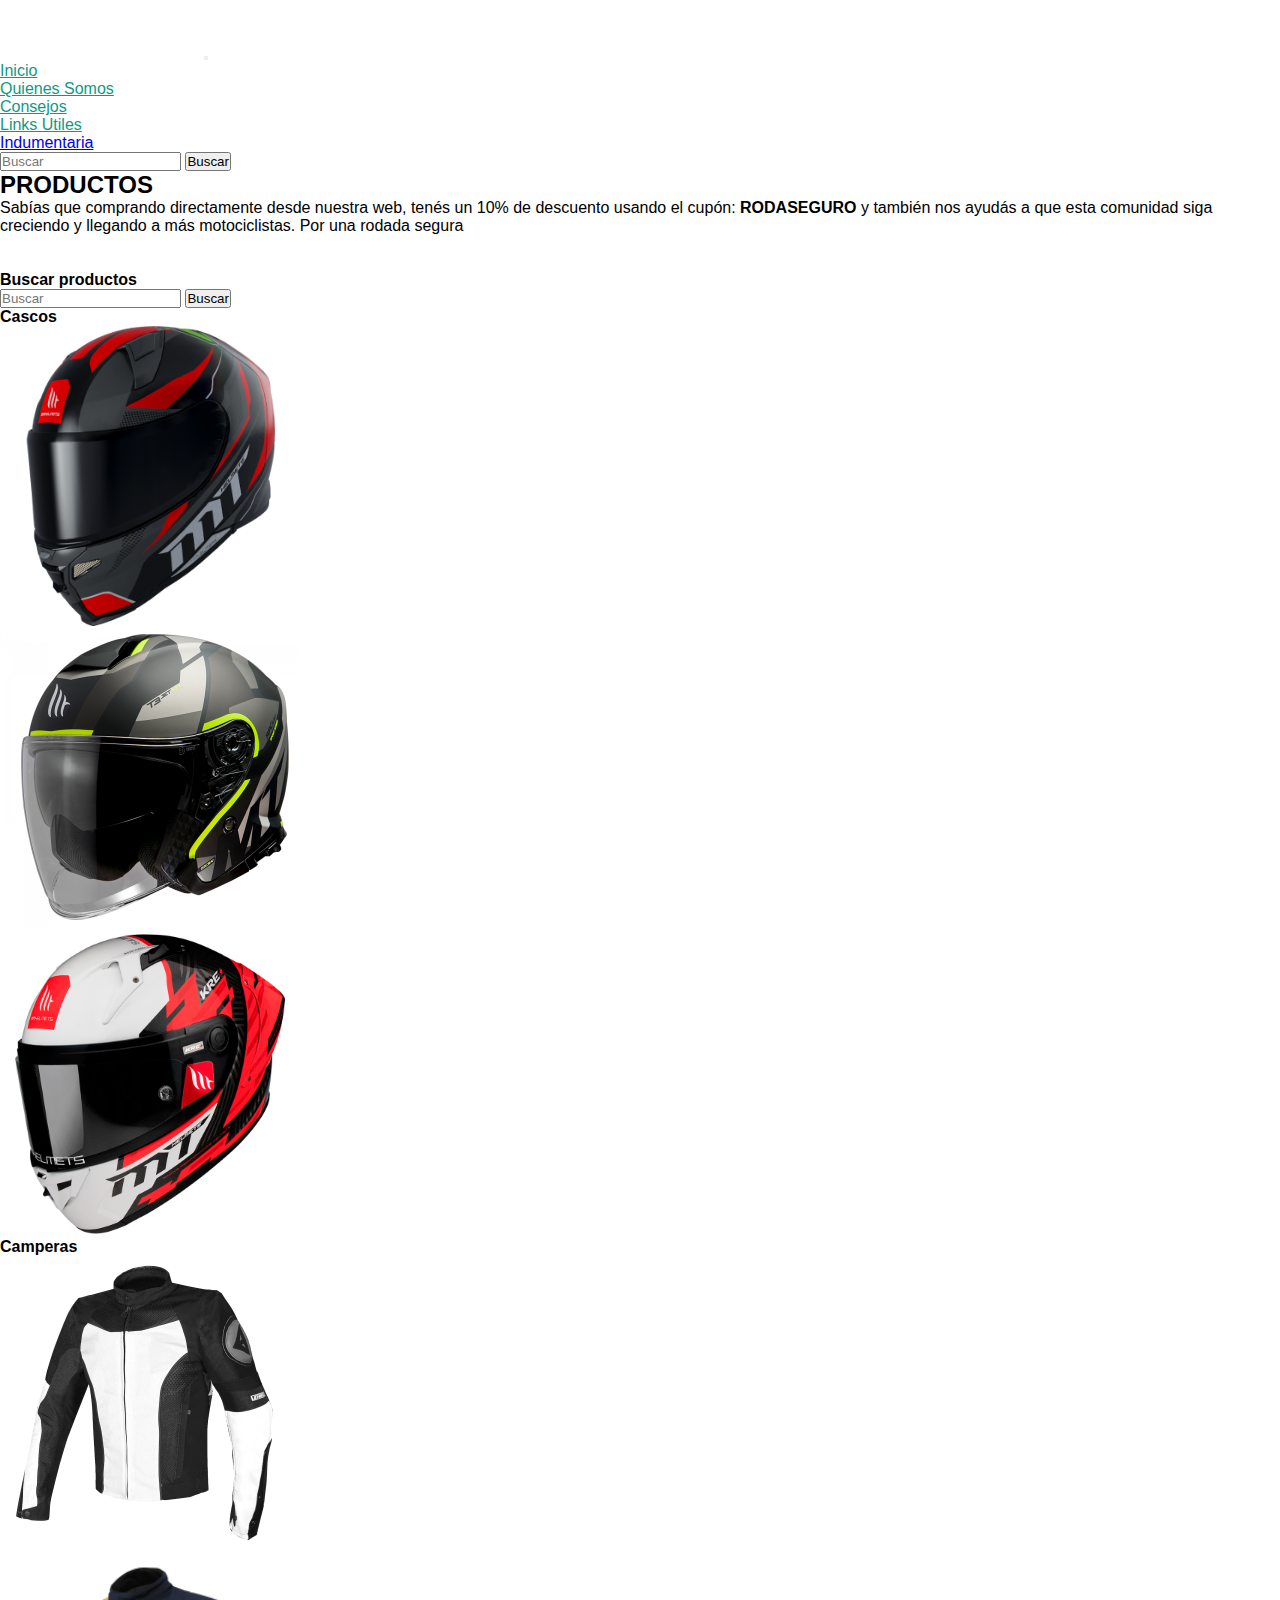
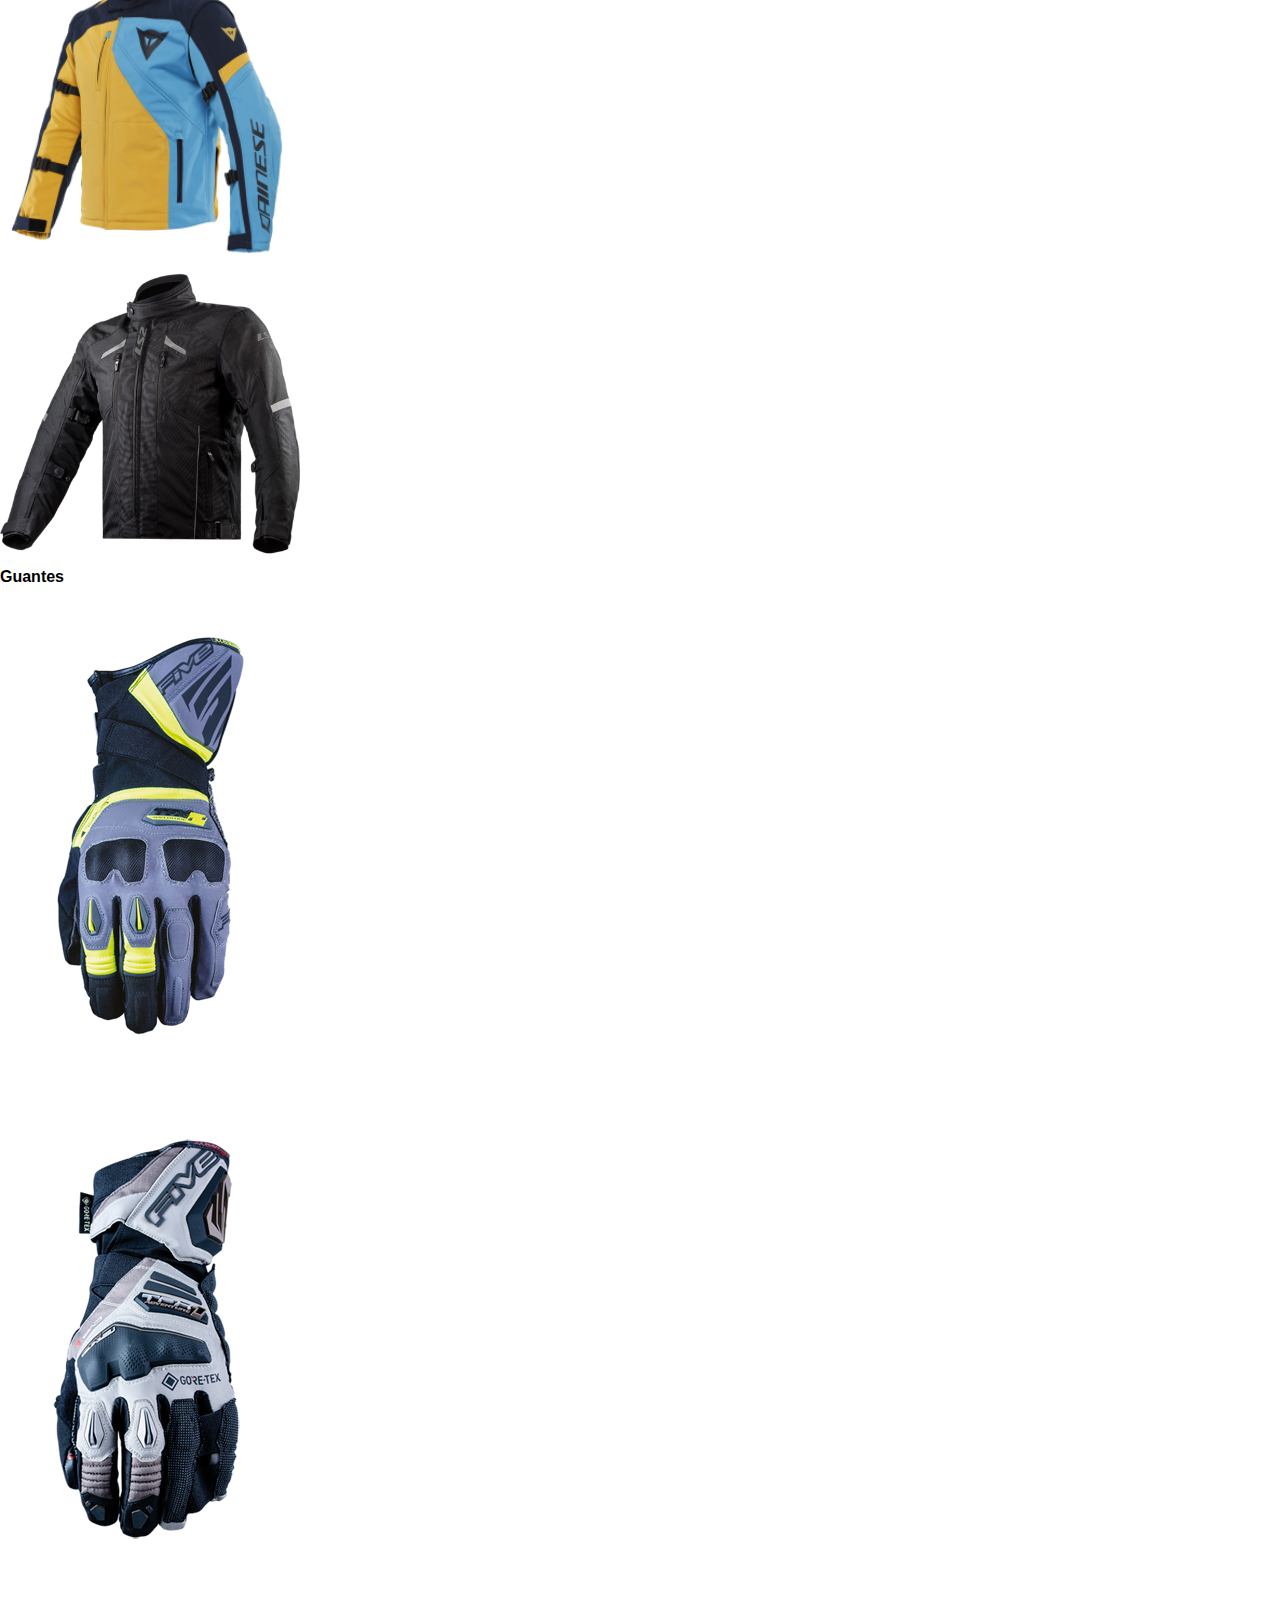
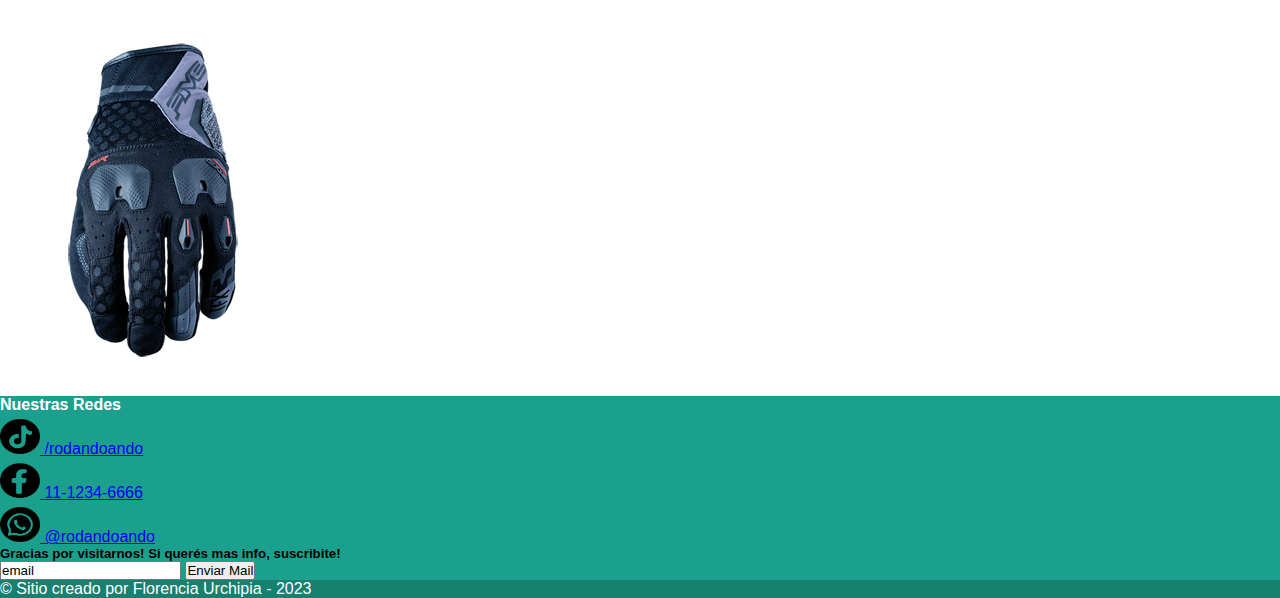
<file: pages/indumentaria.html>
<!DOCTYPE html>
<html lang="es">
<head>
    <meta charset="UTF-8">
    <meta http-equiv="X-UA-Compatible" content="IE=edge">
    <meta name="viewport" content="width=device-width, initial-scale=1.0">
    <link rel="shortcut icon" href="../assets/img/favicon.jpg" type="image/x-icon">
    <title>Rodando Ando</title>
    <link href="https://cdn.jsdelivr.net/npm/bootstrap@5.0.2/dist/css/bootstrap.min.css" rel="stylesheet" integrity="sha384-EVSTQN3/azprG1Anm3QDgpJLIm9Nao0Yz1ztcQTwFspd3yD65VohhpuuCOmLASjC" crossorigin="anonymous">
    <link rel="stylesheet" href="../Css/estilos.css"> 
</head>
<body>
    <header>
        <nav class="navbar navbar-expand-lg navbar-light bg-dark">
            <div class="container-fluid">
                <img src="../assets/img/logo1.png" alt="logo" width="200px"> 
              <button class="navbar-toggler" type="button" data-bs-toggle="collapse" data-bs-target="#navbarSupportedContent" aria-controls="navbarSupportedContent" aria-expanded="false" aria-label="Toggle navigation">
                <span class="navbar-toggler-icon"></span>
              </button>
              <div class="collapse navbar-collapse" id="navbarSupportedContent">
                <ul class="navbar-nav me-auto mb-2 mb-lg-0 w-100 justify-content-end">
                  <li class="nav-item">
                    <a class="nav-link verde" aria-current="page" href="../index.html">Inicio</a>
                  </li>
                  <li class="nav-item">
                    <a class="nav-link verde" href="../pages/quienesSomos.html">Quienes Somos</a>
                  </li>
                  <li class="nav-item">
                    <a class="nav-link verde" href="../pages/consejos.html">Consejos</a>
                  </li>
                  <li class="nav-item">
                    <a class="nav-link verde" href="../pages/linksUtiles.html">Links Utiles</a>
                  </li>
                  <li class="nav-item">
                    <a class="nav-link active text-white" href="../pages/indumentaria.html">Indumentaria</a>
                  </li>
                </ul>
                <form class="d-flex">
                  <input class="form-control me-2" type="search" placeholder="Buscar" aria-label="Search">
                  <button class="btn btn-outline-success" type="submit">Buscar</button>
                </form>
              </div>
            </div>
          </nav>
    </header>
    <main>
        <div class="novedades">
            <h2 class="text-center"><strong>PRODUCTOS</strong></h2>
            <p class="text-center">Sabías que comprando directamente desde nuestra web, tenés un 10% de descuento usando el cupón: <b>RODASEGURO</b> y también nos ayudás a que esta comunidad siga creciendo y llegando a más motociclistas. Por una rodada segura</p>
        </div><br><br>

        <div class="row">
            <div class="col-xs-6 col-md-4 text-right"><h4>Buscar productos</h4></div>
            <div class="col-xs-6 col-md-4">
                <form class="d-flex">
                    <input class="form-control me-2" type="search" placeholder="Buscar" aria-label="Buscar">
                    <button class="btn btn-outline-success" type="submit">Buscar</button>
                  </form>
            </div>    
            
        
    <section class="cascos"><h4 class="carrouselprod">Cascos</h4>
        <div class="row text-center">
            <div class="col-xs-6 col-md-4">
                <img src="../assets/img/casco1.png" width="300px" alt="casco Integral">
            </div>
            <div class="col-xs-6 col-md-4">
                <img src="../assets/img/casco2.png" width="300px" alt="casco abierto">
            </div>
            <div class="col-xs-6 col-md-4">
                <img src="../assets/img/casco3.png" width="300px" alt="casco modular">
          </div>
    </section>

    <section id="camperas"><h4 class="carrouselprod">Camperas</h4>
        <div class="row text-center">
            <div class="col-xs-6 col-md-4">
                <img src="../assets/img/campera1.png" width="300px" alt="campera1">
            </div>
            <div class="col-xs-6 col-md-4">
                <img src="../assets/img/campera2.jpg" width="300px" alt="campera2">
            </div>
            <div class="col-xs-6 col-md-4">
                <img src="../assets/img/campera3.png" width="300px" alt="campera3">
          </div>
    </section>

    <section class="guantes"><h4 class="carrouselprod">Guantes</h4>
        <div class="row text-center">
            <div class="col-xs-6 col-md-4">
                <img src="../assets/img/guantes1.png" width="300px" alt="guantes1l">
            </div>
            <div class="col-xs-6 col-md-4">
                <img src="../assets/img/guantes2.png" width="300px" alt="guantes2">
            </div>
            <div class="col-xs-6 col-md-4">
                <img src="../assets/img/guantes3.png" width="300px" alt="guantes3">
          </div>
    </section>
    

        <footer>
            <div class="container bgColorOscuro">
              <div class="row">
                <div class="col-lg-4">
                  <h4 class="text-center colorWhite mt-10">Nuestras Redes</h4>
                  <ul>
                    <li>   
                        <a href="https://www.tiktok.com" target="_blank">
                            <img class="tamanioFoot colorWhite" src="../assets/img/redes_.png"> /rodandoando
                        </a>
                    </li>
                    <li>   
                        <a href="https://www.facebook.com" target="_blank">
                            <img class="tamanioFoot" src="../assets/img/redes_1.png"> 11-1234-6666
                        </a>
                    </li>
                    <li>   
                        <a href="https://www.instagram.com" target="_blank">
                            <img class="tamanioFoot" src="../assets/img/redes_2.png"> @rodandoando
                        </a>
                    </li>
                  </ul>
                </div>
                <div class="col-lg-4">
                </div>
    
                <div class="col-lg-4 text-center">
                    <h5 class="text-white">Gracias por visitarnos! Si querés mas info, suscribite!</h5>
                    <label>
                        <input type="email" name="email" id="email" value="email">  
                    </label>
                    <button type="button" class="btn btn-success btn-sm">Enviar Mail</button>
                </div>
            </div>
                <div class="text-center colorWhite p-3" style="background-color: rgba(0, 0, 0, 0.2);">
                    <p>© Sitio creado por Florencia Urchipia - 2023</p>
                </div>
            </div>    
        </footer>
<script src="https://cdn.jsdelivr.net/npm/bootstrap@5.0.2/dist/js/bootstrap.bundle.min.js" integrity="sha384-MrcW6ZMFYlzcLA8Nl+NtUVF0sA7MsXsP1UyJoMp4YLEuNSfAP+JcXn/tWtIaxVXM" crossorigin="anonymous"></script>
</body>

</html>
</file>
<file: Css/estilos.css>
*{
    margin: 0;
    padding: 0;
    box-sizing: border-box;
}
    
body{
    font-family: 'Roboto', sans-serif;
    font-size: 1rem;
    color:black
}

/*.bgcolorNav{
    background-color: rgb(151, 151, 151);

}*/

.navbar-light .navbar-nav .nav-link.verde {
    color:rgb(14, 153, 134)
}

.bgColorGreen{
    color: rgb(28, 175, 143);
}

.alto{
    height:40vh;
}

.alto img{
    object-fit: cover;
}

.colorWhite{
    color: white;
    
}

.tamanioFoot{
    height:40px;
    width: 40px;
    padding-top: 5px;
}

.bgColorOscuro{
    background-color: rgb(28, 160, 142);
}


/*footer*/
</file>
